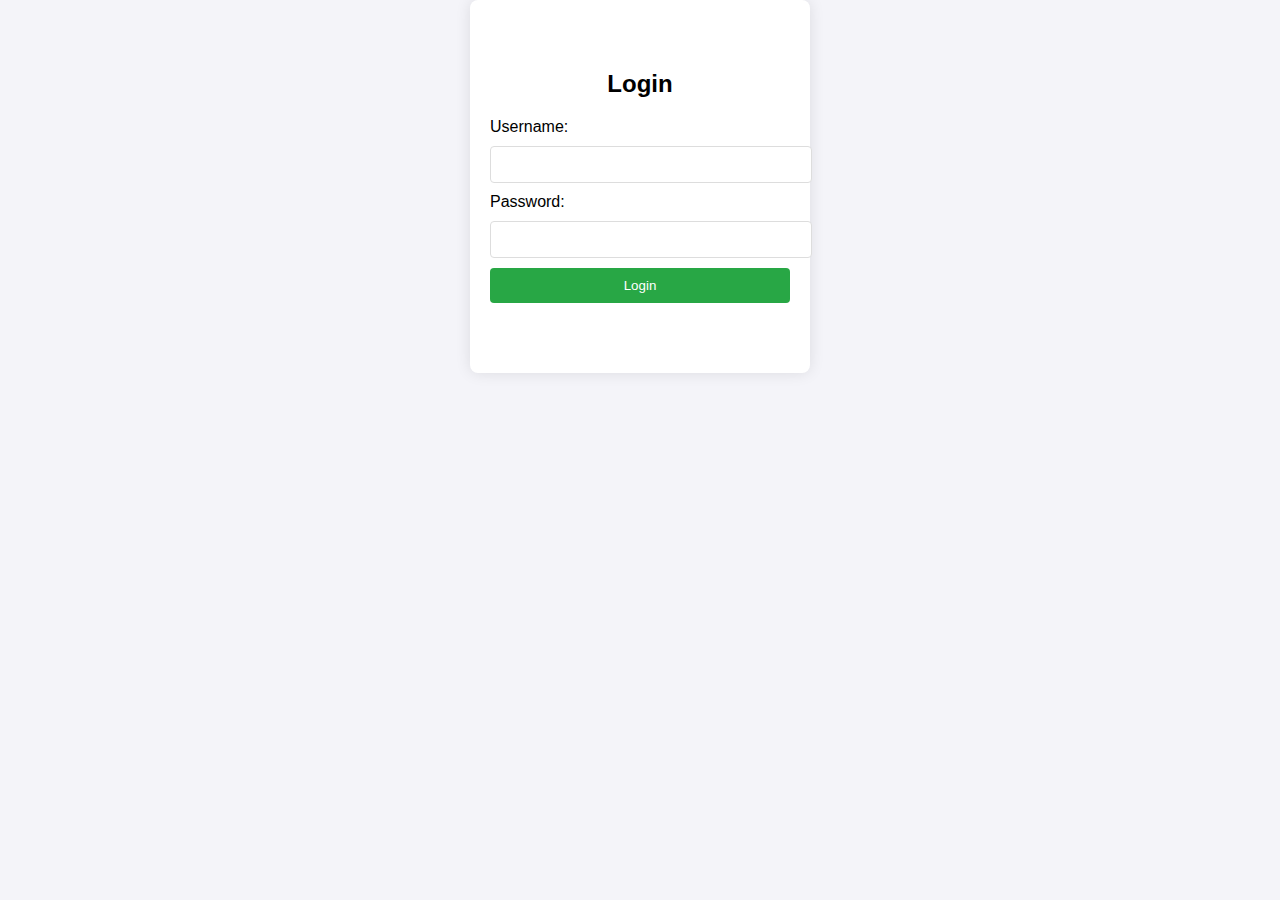
<file: login.html>
<!DOCTYPE html>
<html lang="id">
  <head>
    <meta charset="UTF-8" />
    <meta name="viewport" content="width=device-width, initial-scale=1.0" />
    <title>Login - Sistem Akuntansi</title>
    <link rel="stylesheet" href="style.css" />
  </head>
  <body>
    <div class="login-container">
      <h2>Login</h2>
      <form id="login-form" onsubmit="return login()">
        <label for="username">Username:</label>
        <input type="text" id="username" required />
        <label for="password">Password:</label>
        <input type="password" id="password" required />
        <button type="submit">Login</button>
      </form>
    </div>

    <script>
      function login() {
        const username = document.getElementById("username").value;
        const password = document.getElementById("password").value;
        if (username === "admin" && password === "password") {
          window.location.href = "index.html";
        } else {
          alert("Username atau Password salah!");
          return false;
        }
      }
    </script>
  </body>
</html>
</file>
<file: style.css>
/* General Styling */
body {
  font-family: Arial, sans-serif;
  margin: 0;
  padding: 0;
  background-color: #f4f4f9;
}

.container {
  padding: 20px;
  margin: auto;
  max-width: 1200px;
}

h1 {
  text-align: center;
  color: #333;
}

nav ul {
  list-style-type: none;
  padding: 0;
  text-align: center;
}

nav ul li {
  display: inline;
  margin-right: 15px;
}

nav ul li a {
  text-decoration: none;
  color: #333;
  font-weight: bold;
}

section {
  margin-top: 30px;
}

button {
  padding: 10px 15px;
  background-color: #28a745;
  color: white;
  border: none;
  cursor: pointer;
  margin-bottom: 20px;
}

button:hover {
  background-color: #218838;
}

/* Tables */
table {
  width: 100%;
  border-collapse: collapse;
  margin-top: 20px;
}

th,
td {
  padding: 10px;
  text-align: center;
  border: 1px solid #ddd;
}

th {
  background-color: #4caf50;
  color: white;
}

tr:hover {
  background-color: #f1f1f1;
}

/* Login Styling */
.login-container {
  width: 300px;
  margin: auto;
  padding: 50px 20px;
  background-color: #fff;
  border-radius: 8px;
  box-shadow: 0px 0px 15px rgba(0, 0, 0, 0.1);
}

.login-container h2 {
  text-align: center;
  margin-bottom: 20px;
}

.login-container input {
  width: 100%;
  padding: 10px;
  margin: 10px 0;
  border: 1px solid #ddd;
  border-radius: 4px;
}

.login-container button {
  width: 100%;
  padding: 10px;
  background-color: #28a745;
  color: white;
  border: none;
  border-radius: 4px;
  cursor: pointer;
}

.login-container button:hover {
  background-color: #218838;
}

/* Styling untuk logo */
header img {
  width: 150px;
  height: auto;
  border-radius: 8px;
}
header img {
  max-width: 100%; /* Gambar akan menyesuaikan lebar elemen induk */
  height: auto; /* Menjaga rasio aspek gambar */
}
</file>
